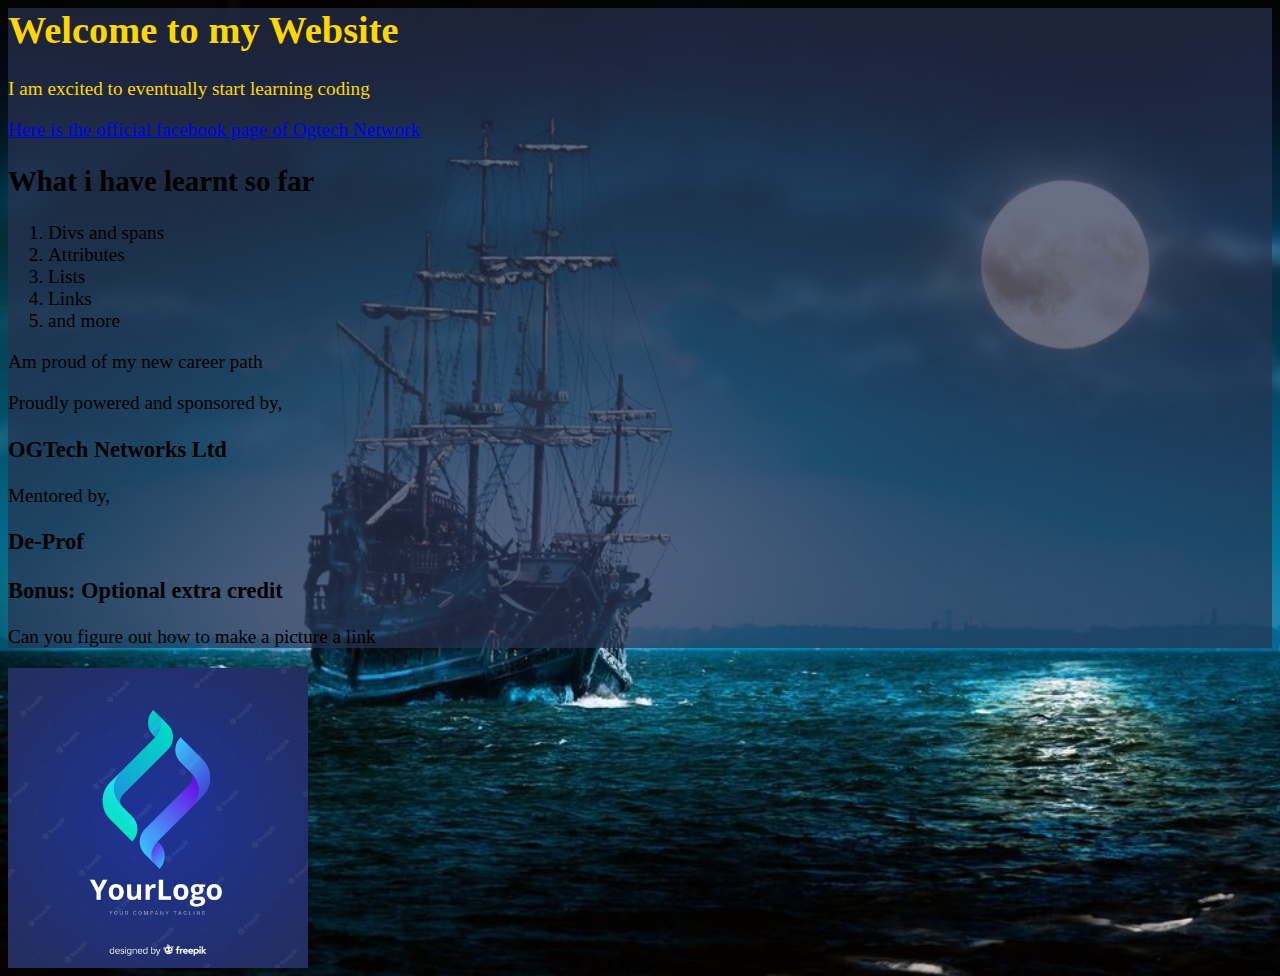
<file: index.html>
<html>
    <head>
        <title>Assessment</title>
        <link rel="stylesheet" href="level2.css">
    </head>
    <body>
        <div class="workbody">
        <div class="firstDiv">
     <h1>Welcome to my Website</h1>   
     <p>I am excited to eventually start learning coding</p>
     <a href="http://facebook.com">Here is the official 
        facebook page of Ogtech Network</a> 
    </div>
    <h2>What i have learnt so far</h2>
    <ol>
        <li>Divs and spans</li>
        <li>Attributes</li>
        <li>Lists</li>
        <li>Links</li>
        <li>and more</li>
    </ol>
    <p>Am proud of my new career path</p>
    <p>Proudly powered and sponsored by,</p>
<h3>OGTech Networks Ltd</h3>
<p>Mentored by,</p>
<h3>De-Prof</h3>
<h3>Bonus: Optional extra credit</h3>
<p>Can you figure out how to make a picture a link</p>
</div>
<a href="ogtech.html"><img src="logo.jpg" width="300px" alt="logo"></a>
    </body>
</html>
</file>
<file: level2.css>
body {
    background: url("ship.jpg");
    background-size: cover;
    background-repeat: no-repeat;
     font-size: larger;font-family: Georgia;
}
.firstDiv {
    color: gold;
}
.workbody {
    background: rgba(40, 50, 80, 0.7);
}
</file>
